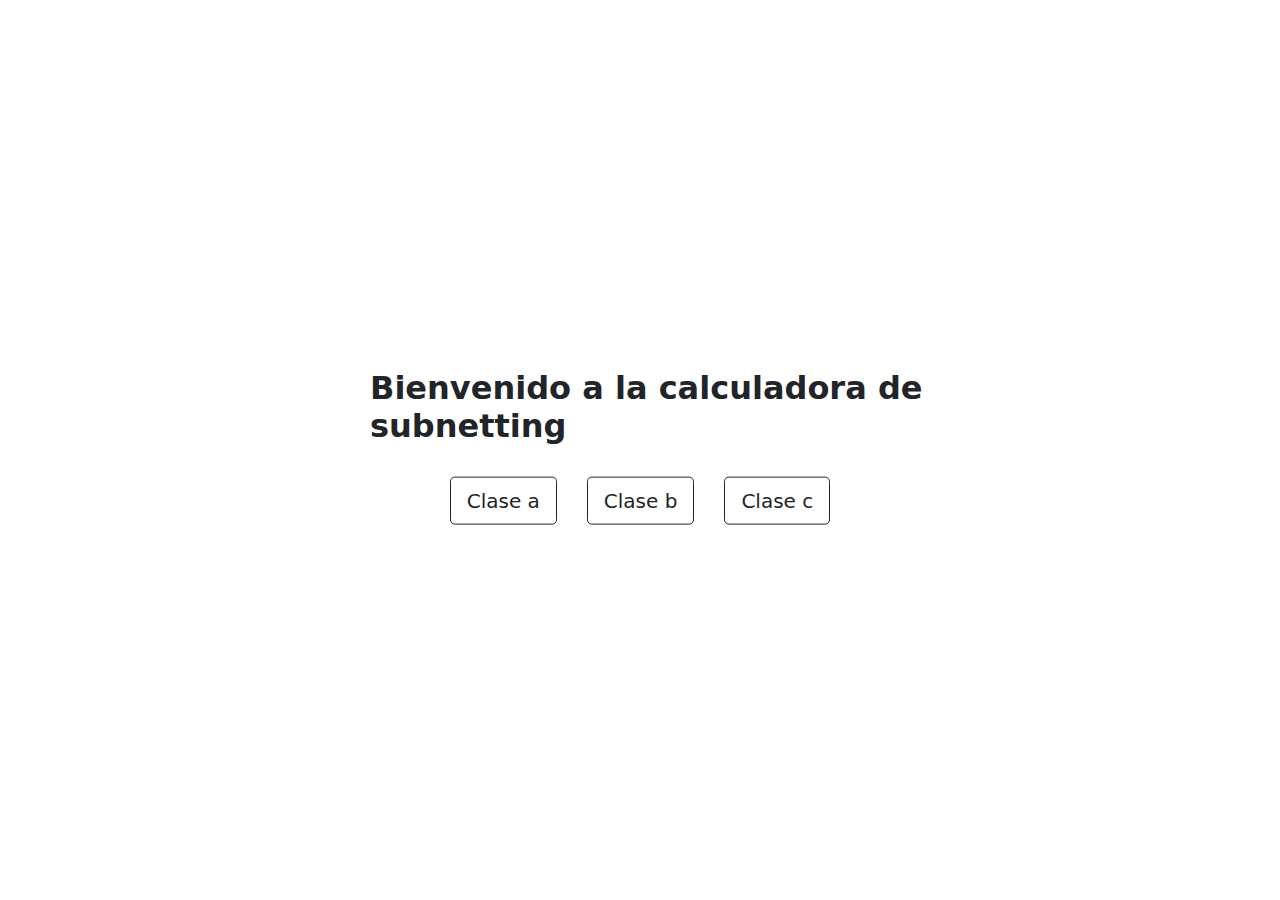
<file: index.html>
<!DOCTYPE html>
<html lang="en">

<head>
    <meta charset="UTF-8">
    <meta http-equiv="X-UA-Compatible" content="IE=edge">
    <meta name="viewport" content="width=device-width, initial-scale=1.0">
    <link rel="stylesheet" href="bootstrap/css/bootstrap.min.css">
    <link rel="stylesheet" href="css/index.css">
    <title>Calculadora</title>
    <link rel="shortcut icon" href="img/logo.png" type="image/x-icon">
</head>

<body>
    <div class="position-absolute top-50 start-50 translate-middle">
        <div class="txt">
            <h2>
                <p class="fw-bold">Bienvenido a la calculadora de subnetting</p>
            </h2>
        </div>

        <div class="btn">
            <a class="btn btn-outline-dark btn-lg" href="clases/clasea.html" role="button" id="btna">Clase a</a>
            <a class="btn btn-outline-dark btn-lg" href="clases/claseb.html" role="button" id="btnb">Clase b</a>
            <a class="btn btn-outline-dark btn-lg" href="clases/clasec.html" role="button" id="btnc">Clase c</a>
        </div>

    </div>

    <script src="bootstrap/js/bootstrap.bundle.min.js"></script>
</body>

</html>
</file>
<file: css/index.css>
.btn {
    display: flex;
    justify-content: center;
    align-items: center;
}

.txt {
    display: flex;
    justify-content: center;
    align-items: center;
    margin-left: 50px;
}

#btnb {
    margin-left: 30px;
}

#btnc {
    margin-left: 30px;
}
</file>
